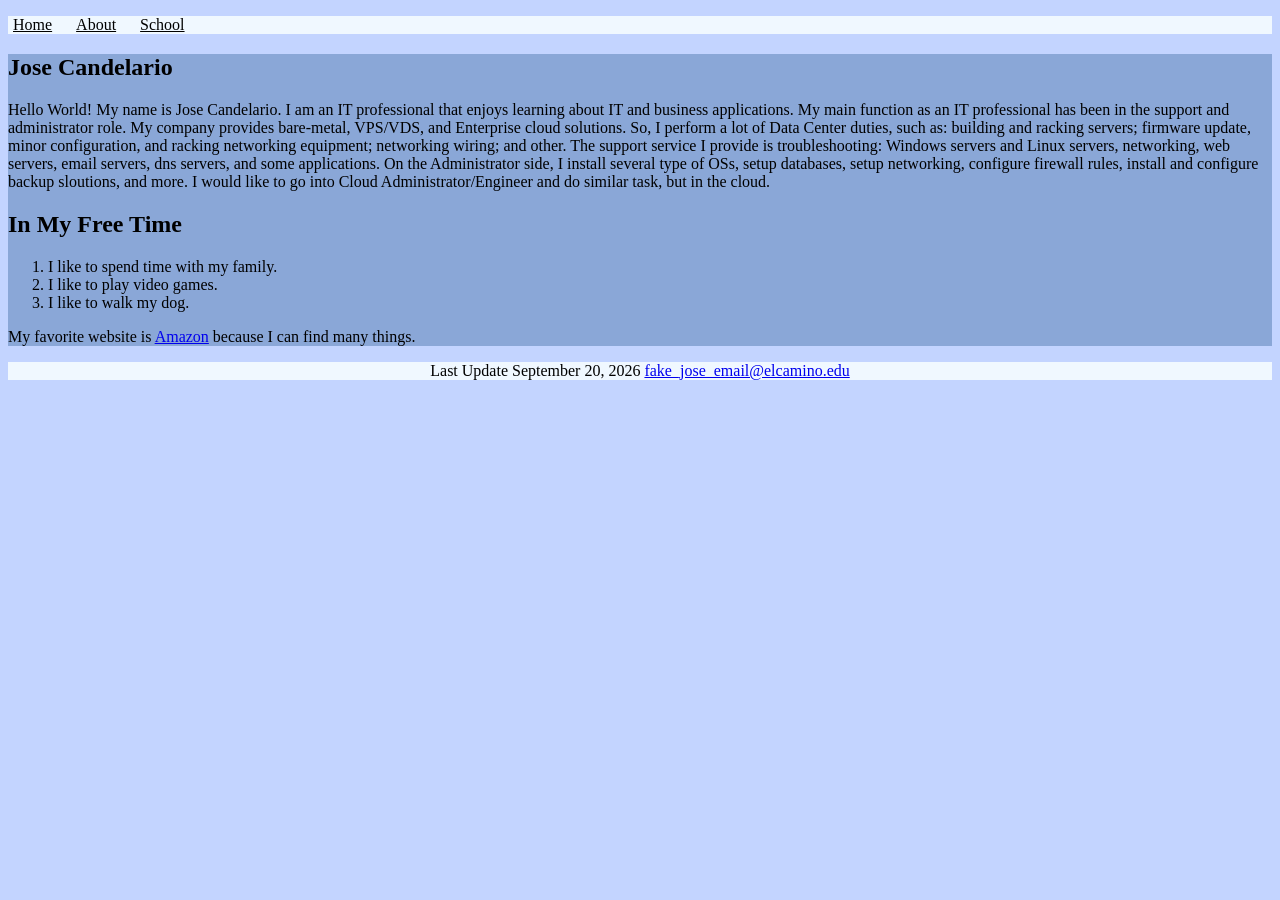
<file: index.html>
<!DOCTYPE html>
<html lang="en">
    <head>
        <meta charset="utf-8">
        <title>Jose Candelario</title>
        <link rel="stylesheet" href="main.css">
    </head>
    <header>
        <nav>
        <ul>
            <li><a href="index.html">Home</a></li>
            <li><a href="about.html">About</a></li>
            <li><a href="school.html">School</a></li>
        </ul>
        </nav>
        </header>  
        <body>
        <section>
        <h1>Jose Candelario</h1>

        <p>Hello World! My name is Jose Candelario. I am an IT professional that enjoys learning about IT and business applications. My main function as 
            an IT professional has been in the support and administrator role. My company provides bare-metal, VPS/VDS, and Enterprise cloud solutions. 
            So, I perform a lot of Data Center duties, such as: building and racking servers; firmware update, minor configuration, and racking networking 
            equipment; networking wiring; and other. The support service I provide is troubleshooting: Windows servers and Linux servers, networking, web 
            servers, email servers, dns servers, and some applications. On the Administrator side, I install several type of OSs, setup databases, setup 
            networking, configure firewall rules, install and configure backup sloutions, and more. I would like to go into Cloud Administrator/Engineer 
            and do similar task, but in the cloud.
        </p>
        <h1>In My Free Time</h1>
        <ol>
            <li>I like to spend time with my family.</li>
            <li>I like to play video games.</li>
            <li>I like to walk my dog.</li>
        </ol>
        <p>My favorite website is <a href="https://amazon.com" target="_blank">Amazon</a> because I can find many things.</p>
        </section>     
        <footer>Last Update September 20, 2026 <a href="mailto:fake_jose_email@elcamino.edu">fake_jose_email@elcamino.edu</a></footer>
    </body>
</html>
</file>
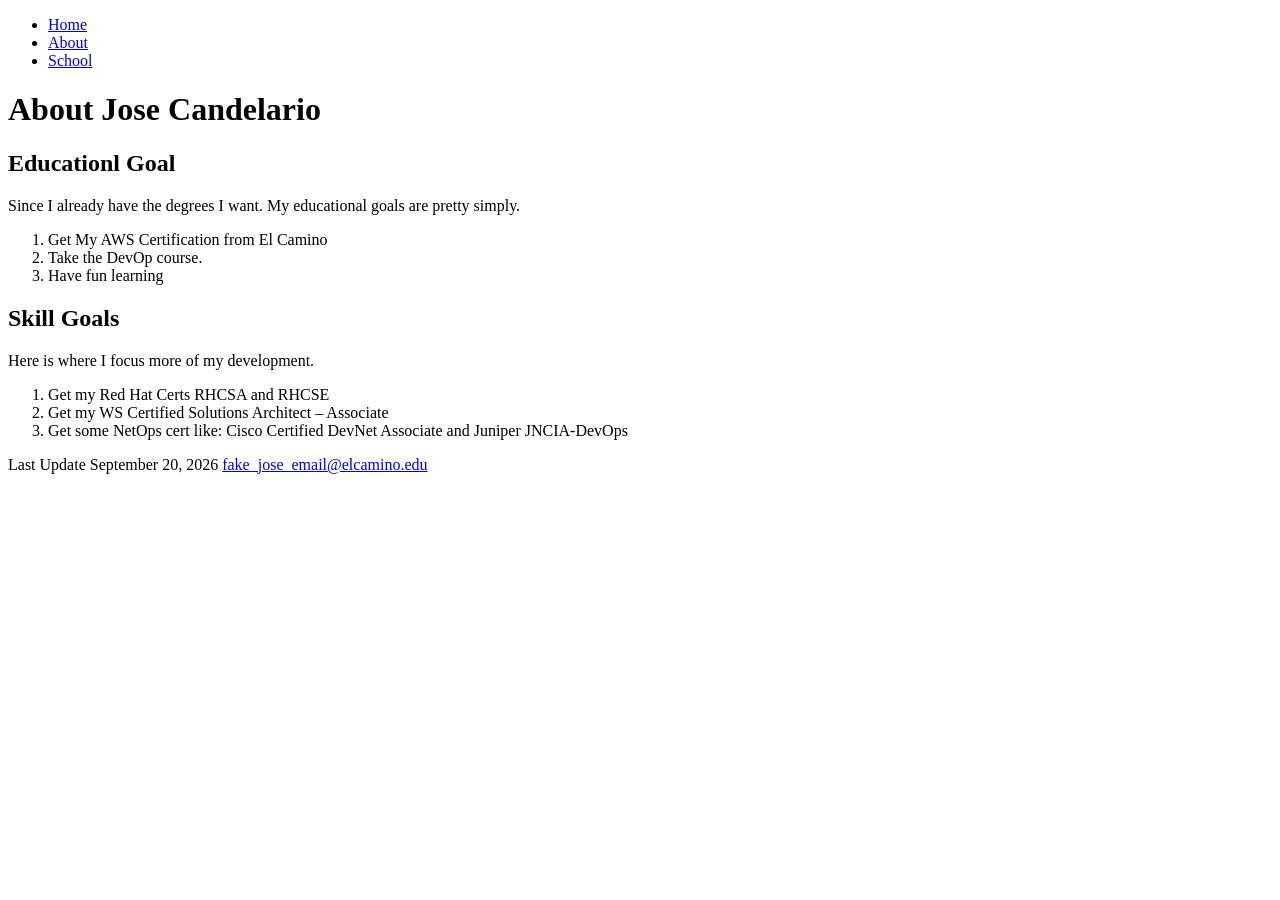
<file: about.html>
<!DOCTYPE html>
<html lang="en">
    <head>
        <meta charset="utf-8">
        <title>About Jose</title>
    </head>
    <body>
    <ul>
        <li><a href="index.html">Home</a></li>
        <li><a href="about.html">About</a></li>
        <li><a href="school.html">School</a></li>
    </ul>
    <h1>About Jose Candelario</h1>
    <h2>Educationl Goal</h2>
    <p>Since I already have the degrees I want. My educational goals are pretty simply.</p>
    <ol>
        <li>Get My AWS Certification from El Camino</li>
        <li>Take the DevOp course.</li>
        <li>Have fun learning</li>
    </ol>
    <h2>Skill Goals</h2>
    <p>Here is where I focus more of my development.</p>
    <ol>
        <li>Get my Red Hat Certs RHCSA and RHCSE</li>
        <li>Get my WS Certified Solutions Architect – Associate</li>
        <li>Get some NetOps cert like: Cisco Certified DevNet Associate and Juniper JNCIA-DevOps</li>
    </ol>
    <footer>Last Update September 20, 2026 <a href="mailto:fake_jose_email@elcamino.edu">fake_jose_email@elcamino.edu</a></footer>
    </body>
</html>
</file>
<file: main.css>
body{ background-color:rgba(0, 76, 255, 0.237);
      font-family:'Times New Roman', Times, serif
}
header{background-color: aliceblue;
}
h1{ font-family: Georgia, 'Times New Roman', Times, serif;  
}
nav ul{ list-style-type: none;
         padding-left: 5px;                    
}

nav a{color: black;}

nav a:hover, nav a:focus{color: red;
}

nav li{display: inline-block;
      margin-right: 20px;
}
section{background-color: rgba(83, 125, 177, 0.506);
  
}
footer{background-color: aliceblue;
      text-align: center;
}
</file>
